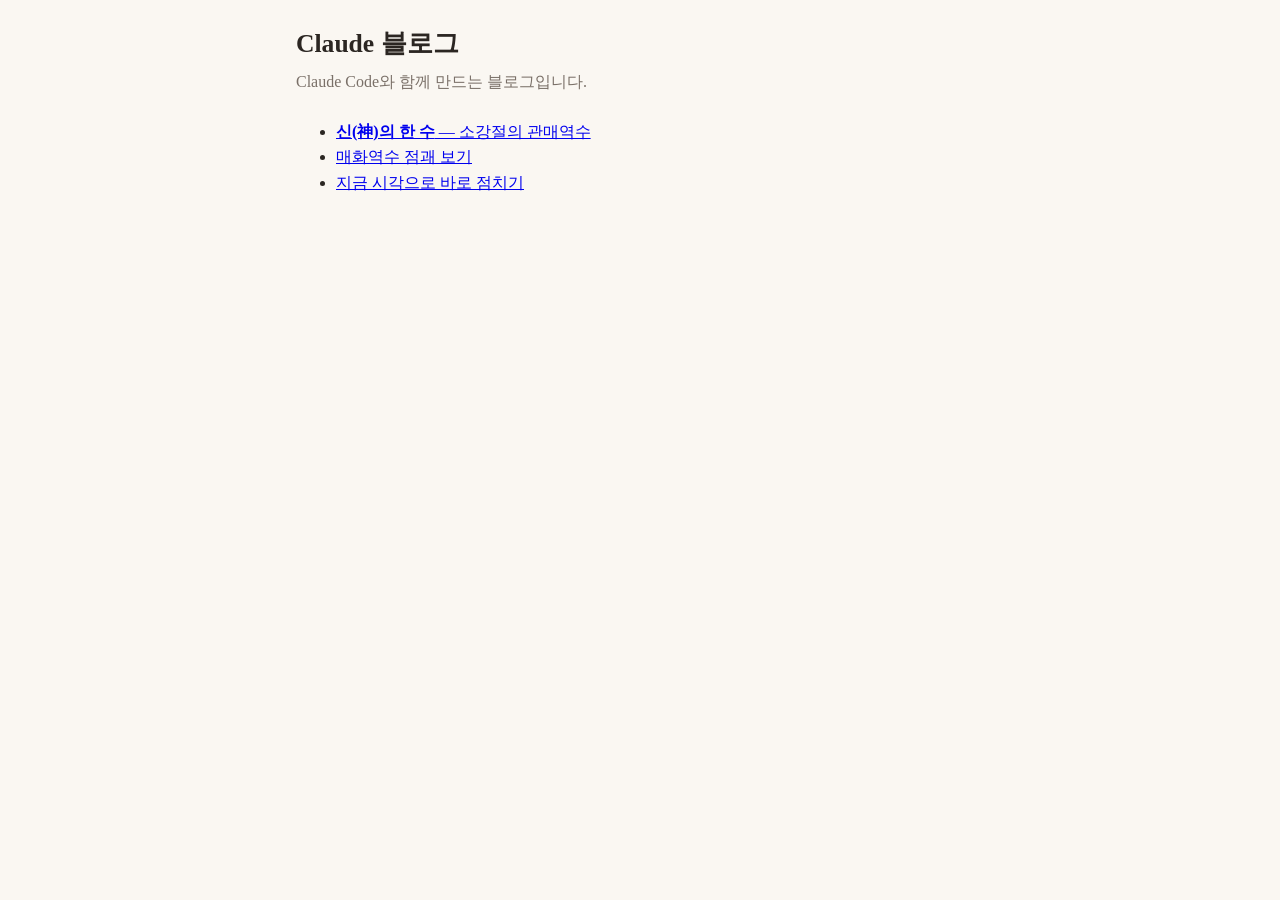
<file: index.html>
<!doctype html>
<html lang="ko">
<head>
  <meta charset="utf-8">
  <meta name="viewport" content="width=device-width, initial-scale=1">
  <title>Claude 블로그</title>
  <link rel="stylesheet" href="meihua/style.css">
</head>
<body>
  <main class="wrap">
    <h1>Claude 블로그</h1>
    <p class="lead">Claude Code와 함께 만드는 블로그입니다.</p>
    <ul>
      <li><a href="shinhansu/"><strong>신(神)의 한 수</strong> — 소강절의 관매역수</a></li>
      <li><a href="meihua/">매화역수 점괘 보기</a></li>
      <li><a href="meihua/?t=now">지금 시각으로 바로 점치기</a></li>
    </ul>
  </main>
</body>
</html>
</file>
<file: meihua/style.css>
:root {
  --bg: #faf7f2; --surface: #ffffff; --text: #2b2622; --muted: #7a7068;
  --border: #e6ded3; --accent: #b0453a; --line: #2b2622;
  --great: #2f7d4f; --good: #4a7fb0; --caution: #b07a2a; --bad: #b0453a;
}
@media (prefers-color-scheme: dark) {
  :root:not([data-theme="light"]) {
    --bg: #1c1a18; --surface: #262320; --text: #ece6de; --muted: #a39a90;
    --border: #3a3530; --accent: #e07a6e; --line: #ece6de;
    --great: #6cc08f; --good: #7fb2e0; --caution: #e0b060; --bad: #e07a6e;
  }
}
* { box-sizing: border-box; }
body {
  margin: 0; background: var(--bg); color: var(--text);
  font-family: "Noto Serif KR", "Apple SD Gothic Neo", serif; line-height: 1.6;
}
.wrap { max-width: 720px; margin: 0 auto; padding: 24px 16px 48px; }
h1 { font-size: 1.6rem; margin: 0 0 4px; }
h1 .han { color: var(--accent); }
.lead { color: var(--muted); margin: 0 0 24px; }
form { display: flex; flex-wrap: wrap; gap: 8px; align-items: end; margin-bottom: 24px; }
label { display: flex; flex-direction: column; font-size: .85rem; color: var(--muted); }
input {
  width: 110px; padding: 8px 10px; font: inherit; color: var(--text);
  background: var(--surface); border: 1px solid var(--border); border-radius: 8px;
}
button {
  padding: 9px 16px; font: inherit; border-radius: 8px; cursor: pointer;
  border: 1px solid var(--accent); background: var(--accent); color: #fff;
}
button.ghost { background: transparent; color: var(--accent); }
.input { color: var(--muted); margin: 0 0 12px; }
.hex-row { display: grid; grid-template-columns: repeat(3, 1fr); gap: 10px; }
.hex-card {
  background: var(--surface); border: 1px solid var(--border); border-radius: 12px;
  padding: 12px; text-align: center;
}
.hex-title { font-size: .8rem; color: var(--muted); margin-bottom: 8px; }
.hex { width: 64px; display: block; margin: 0 auto 8px; }
.hex .line { fill: var(--line); }
.hex .line.moving { fill: var(--accent); }
.hex-name { font-weight: 700; }
.hex-name .han { color: var(--muted); font-weight: 400; }
.hex-sub { font-size: .75rem; color: var(--muted); }
.verdict {
  display: flex; gap: 14px; align-items: center; margin: 16px 0;
  background: var(--surface); border: 1px solid var(--border); border-left: 5px solid; border-radius: 12px; padding: 14px;
}
.verdict p { margin: 2px 0; font-size: .9rem; }
.verdict .luck { font-size: 1.5rem; font-weight: 700; min-width: 56px; text-align: center; }
.verdict.great { border-left-color: var(--great); } .verdict.great .luck { color: var(--great); }
.verdict.good { border-left-color: var(--good); } .verdict.good .luck { color: var(--good); }
.verdict.caution { border-left-color: var(--caution); } .verdict.caution .luck { color: var(--caution); }
.verdict.bad { border-left-color: var(--bad); } .verdict.bad .luck { color: var(--bad); }
.meanings dt { font-weight: 700; margin-top: 8px; }
.meanings dd { margin: 0; color: var(--muted); }
.help { margin-top: 32px; font-size: .85rem; color: var(--muted); }
.help summary { cursor: pointer; font-weight: 700; padding: 6px 0; }
.help summary:hover { color: var(--accent); }
.help[open] summary { margin-bottom: 4px; }
code { background: var(--surface); border: 1px solid var(--border); border-radius: 4px; padding: 1px 4px; word-break: break-all; }
@media (max-width: 480px) { .hex-row { gap: 6px; } .hex-card { padding: 8px 4px; } .hex { width: 48px; } }
.meanings dd.influence-list { color: var(--text); }
.influence {
  display: flex; gap: 12px; align-items: flex-start; margin: 6px 0;
  background: var(--surface); border: 1px solid var(--border); border-left: 4px solid; border-radius: 10px; padding: 10px 12px;
}
.influence .stage { font-weight: 700; min-width: 36px; color: var(--muted); }
.influence strong { font-size: .92rem; }
.influence p { margin: 2px 0 0; font-size: .88rem; color: var(--muted); }
.influence.great { border-left-color: var(--great); } .influence.great b { color: var(--great); }
.influence.good { border-left-color: var(--good); } .influence.good b { color: var(--good); }
.influence.caution { border-left-color: var(--caution); } .influence.caution b { color: var(--caution); }
.influence.bad { border-left-color: var(--bad); } .influence.bad b { color: var(--bad); }
.influence-pair { display: flex; gap: 6px; justify-content: center; }
.influence-mini { flex: 1; min-width: 0; }
.influence-mini .hex { width: 40px; }
.influence-mini .hex-name { font-size: .85rem; }
.influence-mini .hex-sub { font-size: .7rem; }
.influence strong .han { color: var(--muted); font-weight: 400; }
@media (max-width: 480px) { .influence-mini .hex { width: 30px; } .influence-mini .hex-name { font-size: .75rem; } }

/* 블로그에서 열었을 때: 작은 카드 창처럼 */
.back-blog { display: inline-block; margin-bottom: 12px; color: var(--accent); font-size: .9rem; font-weight: 700; text-decoration: none; }
.back-blog[hidden] { display: none; }
body.card .wrap { max-width: 520px; }
@media (min-width: 600px) {
  body.card { background: #e9e3da; }
  body.card .wrap {
    margin: 32px auto; background: var(--bg); border: 1px solid var(--border);
    border-radius: 16px; box-shadow: 0 8px 30px rgba(0,0,0,.12); padding: 24px 20px 32px;
  }
}
@media (min-width: 600px) and (prefers-color-scheme: dark) {
  :root:not([data-theme="light"]) body.card { background: #121110; }
}
</file>
